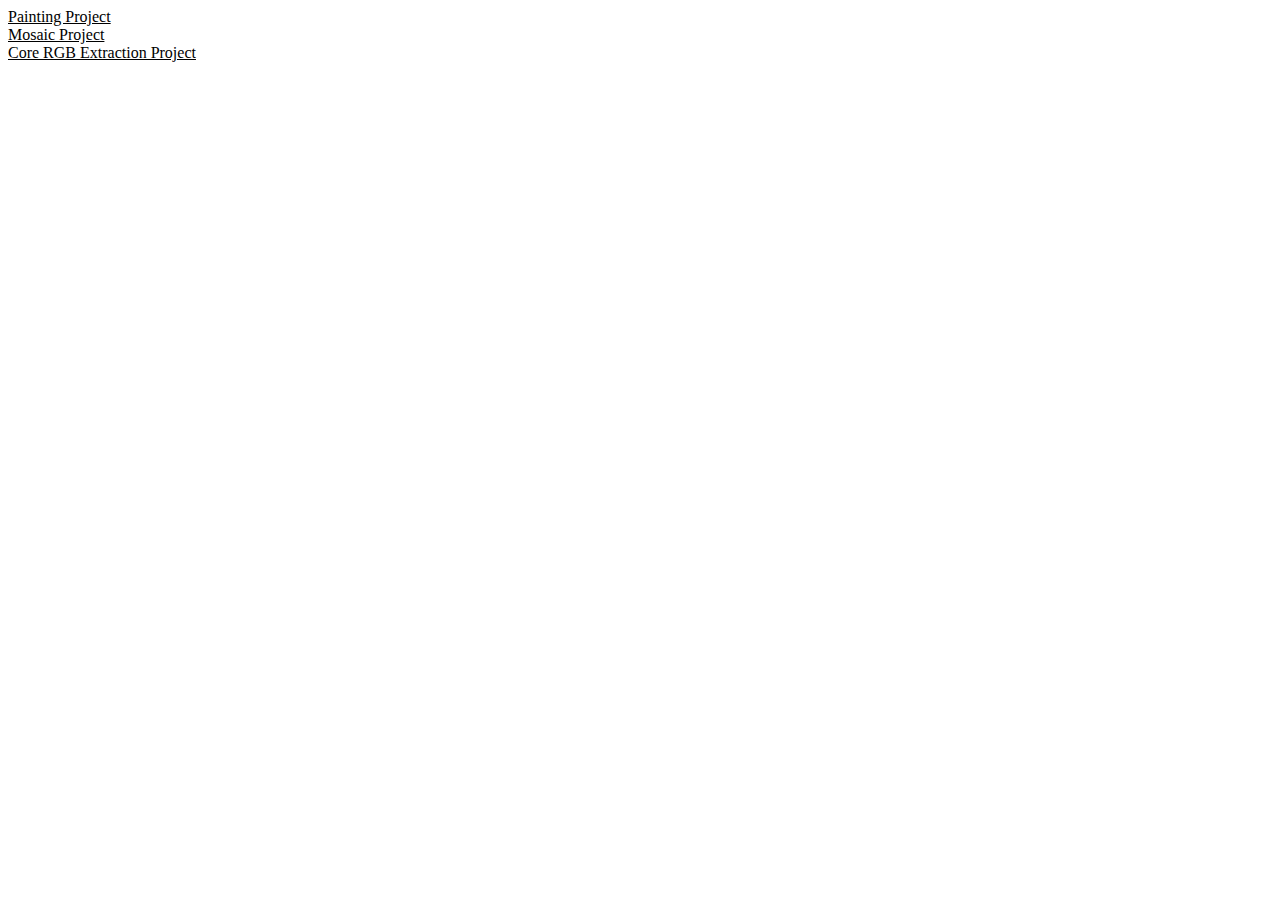
<file: index.html>
<!DOCTYPE html>
<html lang="en-us">

	<head>
		<meta charset="utf-8">
		<title>Front-End Projects</title>
		<link rel="stylesheet" href="_css/style.css">
	</head>
	
	<body>
		<div id="mainContent">
			<div>
				<a href="paint">Painting Project</a>
			</div>
			<div>
				<a href="mosaic">Mosaic Project</a>
			</div>
			<div>
				<a href="img_rgb">Core RGB Extraction Project</a>
			</div>
		</div>
	</body>
</html>
</file>
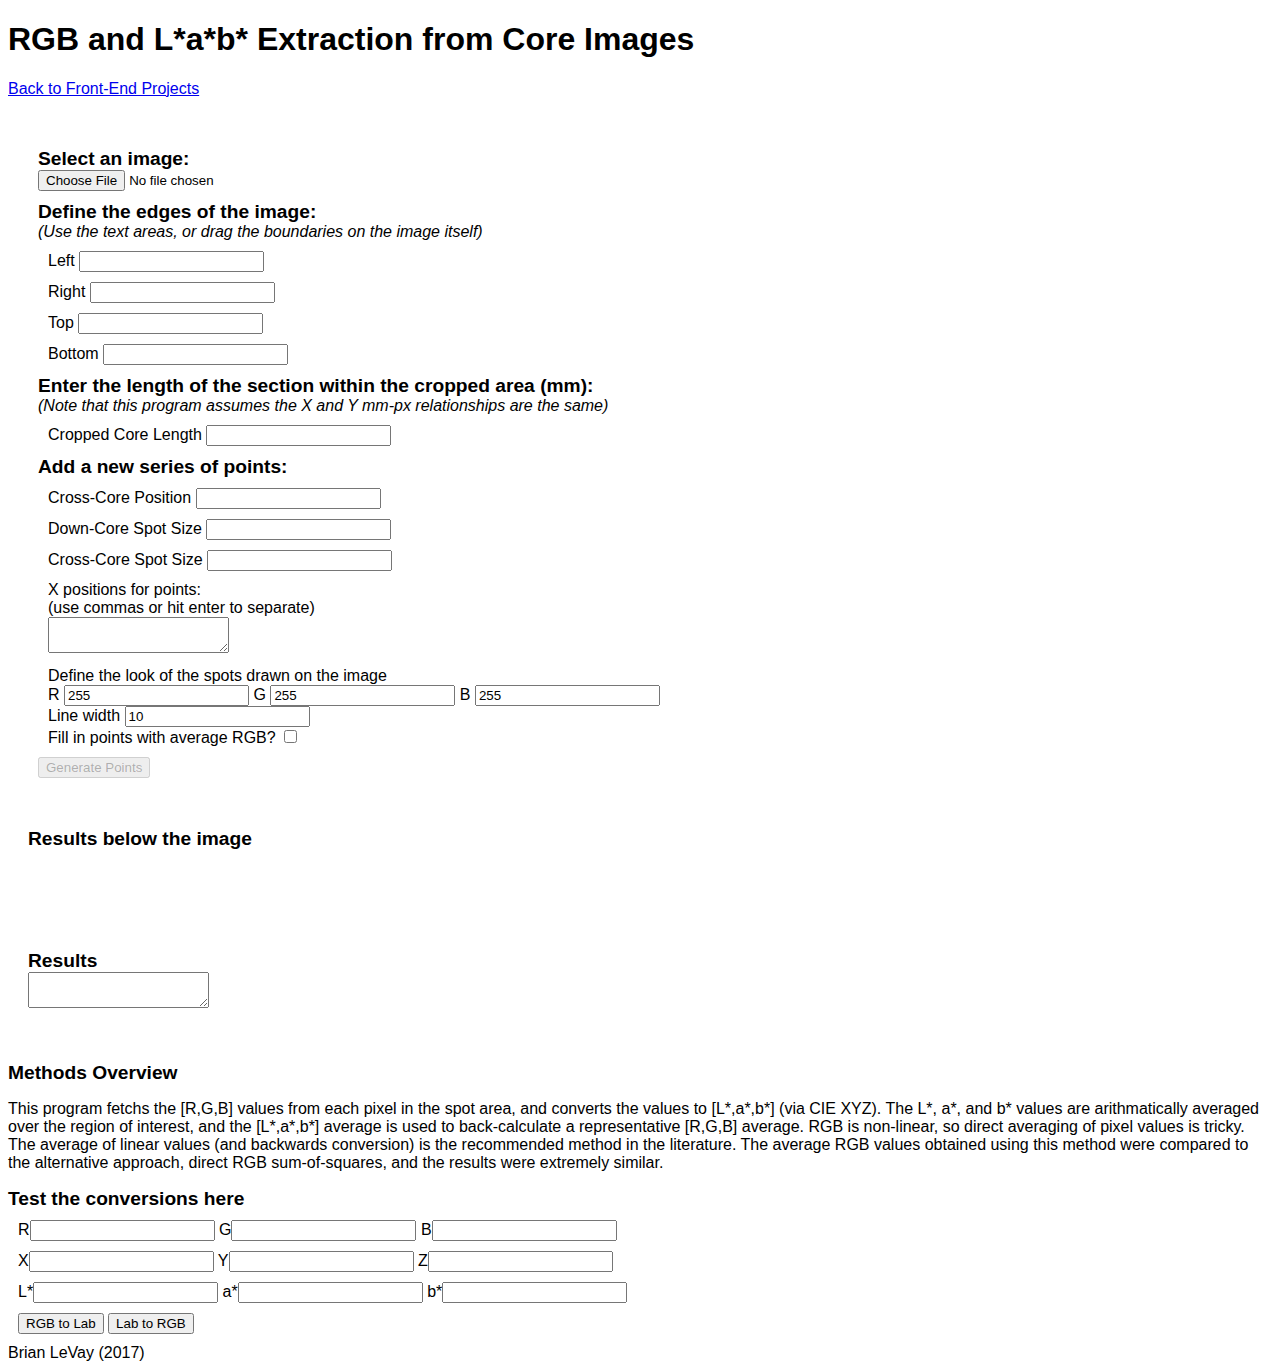
<file: img_rgb/index.html>
<!DOCTYPE html>
<html lang="en-us">

	<head>
		<meta charset="utf-8">
		<title>RGB Extraction</title>
	 	<link rel="stylesheet" href="_css/imgrgb.css">
	</head>
	
	<body>
	    <header>
	    	<h1>RGB and L*a*b* Extraction from Core Images</h1>
	    </header>
	    <nav>
	    	<a href="..">Back to Front-End Projects</a>
	    </nav>
	    <section id="workArea">
	    	<section id="controls">
	    		<section id="fileSelection" class="ctrlsSubsection">
	    			<div class="heading">Select an image:</div>
	    			<input type="file" id="input_file" onchange="handleFile(this.files)">
	    		</section>
	    		<section id="edgeSelection" class="ctrlsSubsection">
	    			<div class="heading">Define the edges of the image:</div>
	    			<div><i>(Use the text areas, or drag the boundaries on the image itself)</i></div>
	    			<div class="boundGroup">
	    				<label>Left</label>
	    				<input type="text" id="leftTxt">
	    			</div>
	    			<div class="boundGroup">
	    				<label>Right</label>
	    				<input type="text" id="rightTxt">
	    			</div>
	    			<div class="boundGroup">
	    				<label>Top</label>
	    				<input type="text" id="topTxt">
	    			</div>
	    			<div class="boundGroup">
	    				<label>Bottom</label>
	    				<input type="text" id="bottomTxt">
	    			</div>
	    		</section>
	    		<section id="lengthSetup" class="ctrlsSubsection">
	    			<div class="heading">Enter the length of the section within the cropped area (mm):</div>
	    			<div><i>(Note that this program assumes the X and Y mm-px relationships are the same)</i></div>
	    			<div class="gridGroup">
	    				<label>Cropped Core Length</label>
	    				<input type="text" id="lengthTxt">
	    			</div>
	    		</section>
	    		<section id="gridSetup" class="ctrlsSubsection">
	    			<div class="heading">Add a new series of points:</div>
	    			<div class="gridGroup">
	    				<label>Cross-Core Position</label>
	    				<input type="text" id="lateralTxt">
	    			</div>
	    			<div class="gridGroup">
	    				<label>Down-Core Spot Size</label>
	    				<input type="text" id="downSpotTxt">
	    			</div>
	    			<div class="gridGroup">
	    				<label>Cross-Core Spot Size</label>
	    				<input type="text" id="crossSpotTxt">
	    			</div>
	    			<div class="gridGroup">
	    				<div>X positions for points:</div>
	    				<div>(use commas or hit enter to separate)</div>
	    				<textarea id="addedPoints"></textarea>
	    			</div>
	    			<div class="gridGroup">
	    				<div>Define the look of the spots drawn on the image</div>
	    				<div class="extraPtsGroup">
	    					<label>R</label>
	    					<input type="text" id="lineRtxt" value="255">
	    					<label>G</label>
	    					<input type="text" id="lineGtxt" value="255">
	    					<label>B</label>
	    					<input type="text" id="lineBtxt" value="255">
	    				</div>
	    				<div class="extraPtsGroup">
	    					<label>Line width</label>
	    					<input type="text" id="lineWidthTxt" value="10">
	    				</div>
	    				<div class="extraPtsGroup">
	    					<label>Fill in points with average RGB?</label>
	    					<input type="checkbox" id="fillPoints">
	    				</div>
	    			</div>
	    			<input type="button" id="generatePts" value="Generate Points" onclick="generatePoints();" disabled="true">
	    		</section>
	    	</section>
	    	<section id="notice">
	    		<div class="heading">Results below the image</div>
	    	</section>
    		<section id="displayArea">
    			<img id="img_display" ondrop="drop_handler(event);" ondragover="dragover_handler(event);"></img>
    			<div id="imgTop" class="bounds" draggable="true" ondragstart="dragstart_handler(event);"></div>
    			<div id="imgBottom" class="bounds" draggable="true" ondragstart="dragstart_handler(event);"></div>
    			<div id="imgLeft" class="bounds" draggable="true" ondragstart="dragstart_handler(event);"></div>
    			<div id="imgRight" class="bounds" draggable="true" ondragstart="dragstart_handler(event);"></div>
    		</section>
    		<section id="resultsArea">
    			<div class="heading">Results</div>
    			<textarea id="results" readonly="true"></textarea>
    		</section>
    	</section>
    	<section id="methods">
	    	<div class="heading">Methods Overview</div>
	    	<p>
	    		This program fetchs the [R,G,B] values from each pixel in 
	    		the spot area, and converts the values to [L*,a*,b*] (via CIE XYZ). 
	    		The L*, a*, and b* values are arithmatically averaged over the region of 
	    		interest, and the [L*,a*,b*] average is used to back-calculate a 
	    		representative [R,G,B] average. RGB is non-linear, so direct averaging 
	    		of pixel values is tricky. The average of linear values (and backwards conversion) 
	    		is the recommended method in the literature. The average RGB values obtained 
	    		using this method were compared to the alternative approach, direct RGB 
	    		sum-of-squares, and the results were extremely similar.
	    	</p>
	    </section>
	    <section id="testArea">
	    	<div class="heading">Test the conversions here</div>
	    	<div class="testGroup">
	    		<label>R</label><input type="text" id="Rtxt">
	    		<label>G</label><input type="text" id="Gtxt">
	    		<label>B</label><input type="text" id="Btxt">
	    	</div>
	    	<div class="testGroup">
	    		<label>X</label><input type="text" id="Xtxt">
	    		<label>Y</label><input type="text" id="Ytxt">
	    		<label>Z</label><input type="text" id="Ztxt">
	    	</div>
	    	<div class="testGroup">
	    		<label>L*</label><input type="text" id="Ltxt">
	    		<label>a*</label><input type="text" id="AStxt">
	    		<label>b*</label><input type="text" id="BStxt">
	    	</div>
	    	<div class="testGroup">
	    		<input type="button" onclick="rgbTest();" value="RGB to Lab">
	    		<input type="button" onclick="labTest();" value="Lab to RGB">
	    	</div>
	    </section>
		<footer>
			Brian LeVay (2017)
		</footer>
		<script src="_js/imgrgb.js"></script>
	</body>
</html>
</file>
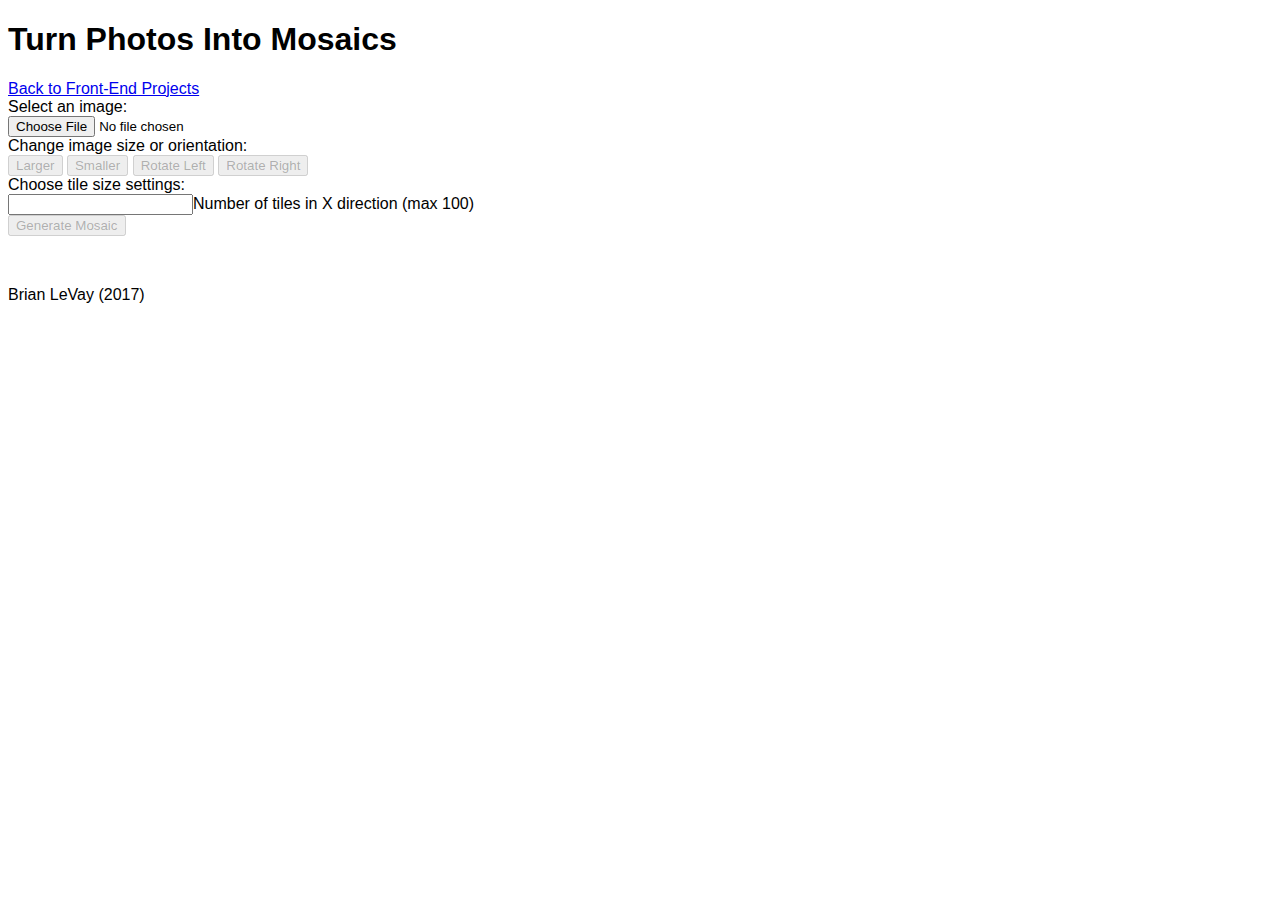
<file: mosaic/index.html>
<!DOCTYPE html>
<html lang="en-us">

	<head>
		<meta charset="utf-8">
		<title>Mosaic Generator</title>
	 	<link rel="stylesheet" href="_css/mosaic.css">
	</head>
	
	<body>
	    <header>
	    	<h1>Turn Photos Into Mosaics</h1>
	    </header>
	    <nav>
	    	<a href="..">Back to Front-End Projects</a>
	    </nav>
	    <section id="fileSelection">
	    	<div class="heading">Select an image:</div>
	    	<input type="file" id="input_file" onchange="handleFile(this.files)">
	    </section>
	    <section id="zoomSettings">
	    	<div class="heading">Change image size or orientation:</div>
	    	<input type="button" id="largerImg" onclick="updateImage('none','larger')" value="Larger" disabled="true">
	    	<input type="button" id="smallerImg" onclick="updateImage('none','smaller')" value="Smaller" disabled="true">
	    	<input type="button" id="rotateLeft" onclick="updateImage('left','none')" value="Rotate Left" disabled="true">
	    	<input type="button" id="rotateRight" onclick="updateImage('right','none')" value="Rotate Right" disabled="true">
	    </section>
	    <section id="tileSettings">
	    	<div class="heading">Choose tile size settings:</div>
	    	<div class="tileInputDivs">
	    		<input type="text" id="nTilesWidth"><label>Number of tiles in X direction (max 100)</label>
	    	</div>
	    </section>
	    <section id="controlSect">
	        <input type="button" id="generateMosaic" value="Generate Mosaic" onclick="generateMosaic();" disabled="true">
	    </section>
	    <section id="canvasArea">
    		<canvas id="img_canvas"></canvas>
    		<canvas id="overlay_canvas"></canvas>
    	</section>
	    <footer>
			Brian LeVay (2017)
		</footer>
		<script src="_js/mosaic.js"></script>
	</body>
</html>
</file>
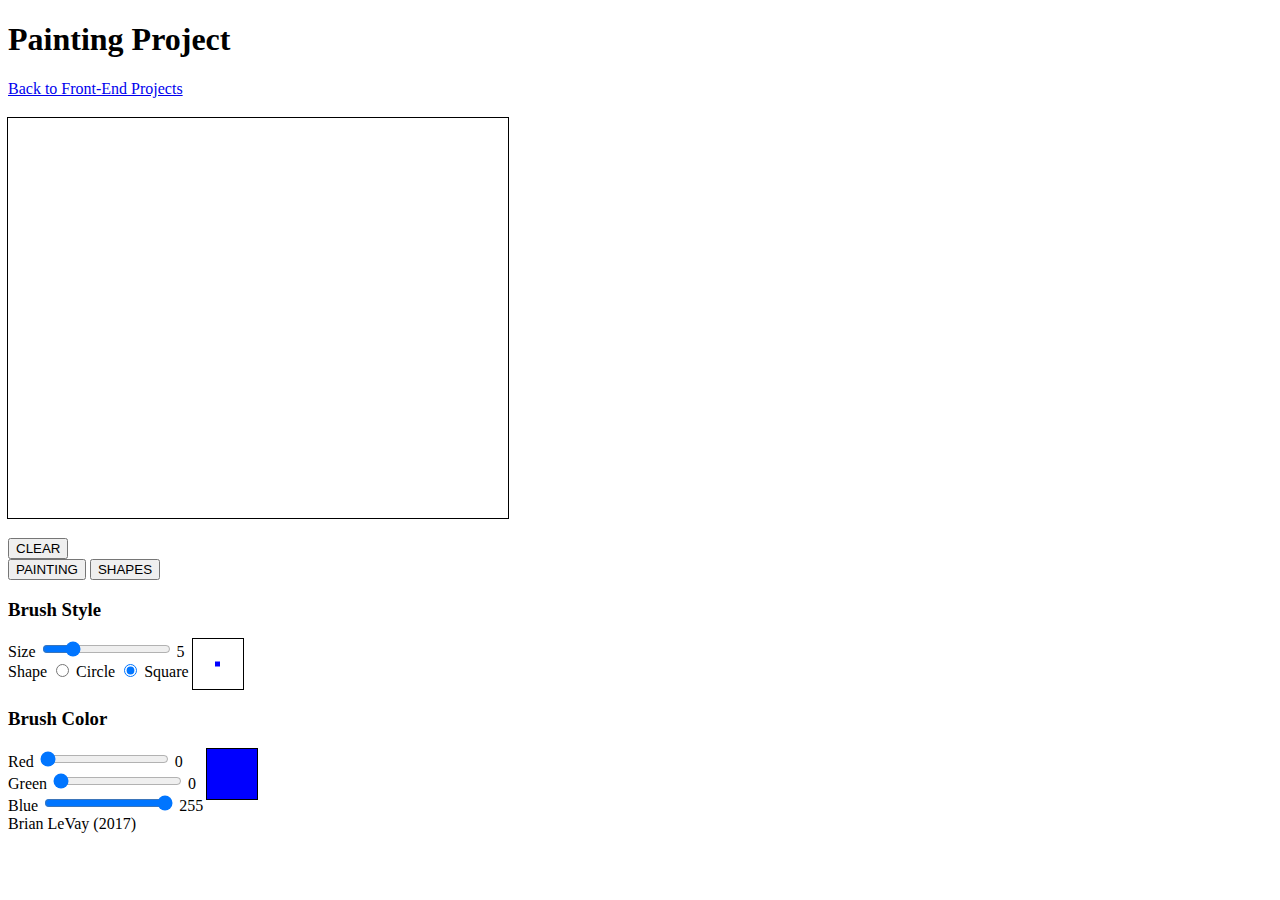
<file: paint/index.html>
<!DOCTYPE html>
<html lang="en-us">

	<head>
		<meta charset="utf-8">
		<title>Painting Project</title>
	 	<link rel="stylesheet" href="_css/paint.css">
	</head>
	
	<body>
	    <header>
	    	<h1>Painting Project</h1>
	    </header>
	    <nav>
	    	<a href="..">Back to Front-End Projects</a>
	    </nav>
	    <section id="workArea">
    		<section id="canvasArea">
    	  		<canvas id="pad"></canvas>
    			<svg id="trace"></svg>
    		</section>
    		<section id="controls">
    			<div id="canvControls">
    	  			<button id="clearBtn">CLEAR</button>
    			</div>
    			<div id="svgControls">
    				<button id="closePath">CLOSE PATH</button>
    				<button id="finishShape">FINISH SHAPE</button>
    				<button id="addToCanvas">ADD TO CANVAS</button>
    			</div>
    		</section>
    		<section id="typeOfDrawing">
    			<button id="selectPainting">PAINTING</button>
    			<button id="selectShapes">SHAPES</button>
    		</section>
    		<section id="tools">
    			<div id="canvTools">
		    		<div id="setBrushStyle">
		    			<h3 class="toolType">Brush Style</h3>
		    			<div class="toolSetting">
		    				<div class="sliderSect">
		    					<div class="sliderDiv">
				    				<span class="toolLabel">Size</span>
				    				<input id="brushSize" class="slider" type="range" min="1" max="20" step="1"></input>
				    				<span id="brushSizeVal"></span>
				    			</div>
				    			<div class="sliderDiv">
				    				<span class="toolLabel">Shape</span>
				    				<input id="circleRadio" class="radio" name="brushShape" type="radio" value="circle" checked></input>
				    				<label class-"brushRadioLabel">Circle</label>
				    				<input id="squareRadio" class="radio" name="brushShape" type="radio" value="square"></input>
				    				<label class-"brushRadioLabel">Square</label>
				    			</div>
		    				</div>
			    			<div class="preview">
			    				<div id="brushSizePrev"></div>
			    			</div>
		    			</div>
		    		</div>
		    		<div id="setBrushColor">
		    			<h3 class="toolType">Brush Color</h3>
		    			<div class="toolSetting">
		    				<div class="sliderSect">
		    					<div class="sliderDiv">
				    				<span class="toolLabel">Red</span>
				    				<input id="brushRed" class="slider" type="range" min="0" max="255" step="1"></input>
				    				<span id="brushRedVal"></span>
				    			</div>
				    			<div class="sliderDiv">
				    				<span class="toolLabel">Green</span>
				    				<input id="brushGreen" class="slider" type="range" min="0" max="255" step="1"></input>
				    				<span id="brushGreenVal"></span>
				    			</div>
				    			<div class="sliderDiv">
				    				<span class="toolLabel">Blue</span>
				    				<input id="brushBlue" class="slider" type="range" min="0" max="255" step="1"></input>
				    				<span id="brushBlueVal"></span>
				    			</div>
		    				</div>
		    				<div class="preview">
			    				<div id="brushColorPrev"></div>
			    			</div>
		    			</div>
		    		</div>
		    	</div>
		    	<div id="svgTools">
		    		<div id="setShapeLineStyle">
		    			<h3 class="toolType">Shape Line Style</h3>
		    			<div class="toolSetting">
		    				<div class="sliderSect">
		    					<div class="sliderDiv">
				    				<span class="toolLabel">Thickness</span>
				    				<input id="shapeLineThickness" class="slider" type="range" min="0" max="20" step="1"></input>
				    				<span id="shapeLineThicknessVal"></span>
				    			</div>
		    				</div>
			    			<div class="preview">
			    				<div id="shapeLineStylePrev"></div>
			    			</div>
		    			</div>
		    		</div>
		    		<div id="setShapeLineColor">
		    			<h3 class="toolType">Shape Line Color</h3>
		    			<div class="toolSetting">
		    				<div class="sliderSect">
		    					<div class="sliderDiv">
				    				<span class="toolLabel">Red</span>
				    				<input id="shapeLineRed" class="slider" type="range" min="0" max="255" step="1"></input>
				    				<span id="shapeLineRedVal"></span>
				    			</div>
				    			<div class="sliderDiv">
				    				<span class="toolLabel">Green</span>
				    				<input id="shapeLineGreen" class="slider" type="range" min="0" max="255" step="1"></input>
				    				<span id="shapeLineGreenVal"></span>
				    			</div>
				    			<div class="sliderDiv">
				    				<span class="toolLabel">Blue</span>
				    				<input id="shapeLineBlue" class="slider" type="range" min="0" max="255" step="1"></input>
				    				<span id="shapeLineBlueVal"></span>
				    			</div>
		    				</div>
		    				<div class="preview">
			    				<div id="shapeLineColorPrev"></div>
			    			</div>
		    			</div>
		    		</div>
		    		<div id="setShapeFill">
		    			<h3 class="toolType">Shape Fill Color</h3>
		    			<div class="toolSetting">
		    				<div class="sliderSect">
		    					<div class="sliderDiv">
				    				<span class="toolLabel">Fill Type</span>
				    				<input id="filledRadio" class="radio" name="shapeFillType" type="radio" value="filled" checked></input>
				    				<label class-"fillRadioLabel">Filled</label>
				    				<input id="emptyRadio" class="radio" name="shapeFillType" type="radio" value="empty"></input>
				    				<label class-"fillRadioLabel">Empty</label>
				    			</div>
		    					<div class="sliderDiv">
				    				<span class="toolLabel">Red</span>
				    				<input id="shapeFillRed" class="slider" type="range" min="0" max="255" step="1"></input>
				    				<span id="shapeFillRedVal"></span>
				    			</div>
				    			<div class="sliderDiv">
				    				<span class="toolLabel">Green</span>
				    				<input id="shapeFillGreen" class="slider" type="range" min="0" max="255" step="1"></input>
				    				<span id="shapeFillGreenVal"></span>
				    			</div>
				    			<div class="sliderDiv">
				    				<span class="toolLabel">Blue</span>
				    				<input id="shapeFillBlue" class="slider" type="range" min="0" max="255" step="1"></input>
				    				<span id="shapeFillBlueVal"></span>
				    			</div>
		    				</div>
		    				<div class="preview">
			    				<div id="shapeFillPrev"></div>
			    			</div>
		    			</div>
		    		</div>
		    	</div>
	    	</section>
    	</section>
		<footer>
			Brian LeVay (2017)
		</footer>
		<script src="_js/paint.js"></script>
	</body>
</html>
</file>
<file: _css/style.css>
a {
    color: black;
}
</file>
<file: img_rgb/_css/imgrgb.css>
body {
    font-family: Arial;
}

#displayArea {
    position: relative;
    margin: 50px 10px;
}

#img_display {
    display: block;
    z-index: 0;
}

.bounds {
    position: absolute;
    background-color: green;
    z-index: 2;
}

#workArea {
    margin: 20px;
}

#controls {
    margin: 50px 0px;
}

.ctrlsSubsection {
    margin: 10px;
}

#resultsArea {
    margin: 50px 0px;
}

.boundGroup {
    margin: 10px;
}

.gridGroup {
    margin: 10px;
}

.testGroup {
    margin: 10px;
}

.heading {
    font-size: 1.2em;
    font-weight: bold;
}
</file>
<file: mosaic/_css/mosaic.css>
body {
    font-family: Arial;
}

#canvasArea {
    position: relative;
    margin: 50px 10px;
}

canvas {
    position: absolute;
}

#img_canvas {
    display: block;
    z-index: 0;
}

#overlay_canvas {
    display: block;
    z-index: 1;
}
</file>
<file: paint/_css/paint.css>
/* toolSetting > sliderSect > sliderDiv */
/* toolSetting > preview */

.toolSetting {
    display: block;
}

.sliderSect {
    display: inline-block;
}

.preview {
    display: inline-block;
    position: static;
    outline: 1px solid black;
    width: 50px;
    height: 50px;
    vertical-align: top;
}

#brushSizePrev {
    position: relative;
    margin: auto;
    top: 50%;
    transform: translateY(-50%);
}

#brushColorPrev {
    width: 100%;
    height: 100%;
}

#shapeLineStylePrev {
    position: relative;
    margin: auto;
    top: 50%;
    transform: translateY(-50%);
}

#shapeLineColorPrev {
    width: 100%;
    height: 100%;
}

#shapeFillPrev {
    width: 100%;
    height: 100%;
}

#workArea {
    position: relative;
}

#canvasArea {
    display: block;
    position: relative;
    height: 100px;
    width: 100px;
    margin: 20px 0px;
}

canvas {
    position: absolute;
    z-index: 2;
    outline: 1px solid black;
}

svg {
    position: absolute;
    z-index: 1;
    outline: 1px solid black;
}

#controls {
    display: block;
}

#typeOfDrawing {
    display: block;
}

#canvControls {
    display: block;
}

#svgControls {
    display: block;
}

#canvTools {
    display: block;
}

#svgTools {
    display: block;
}
</file>
